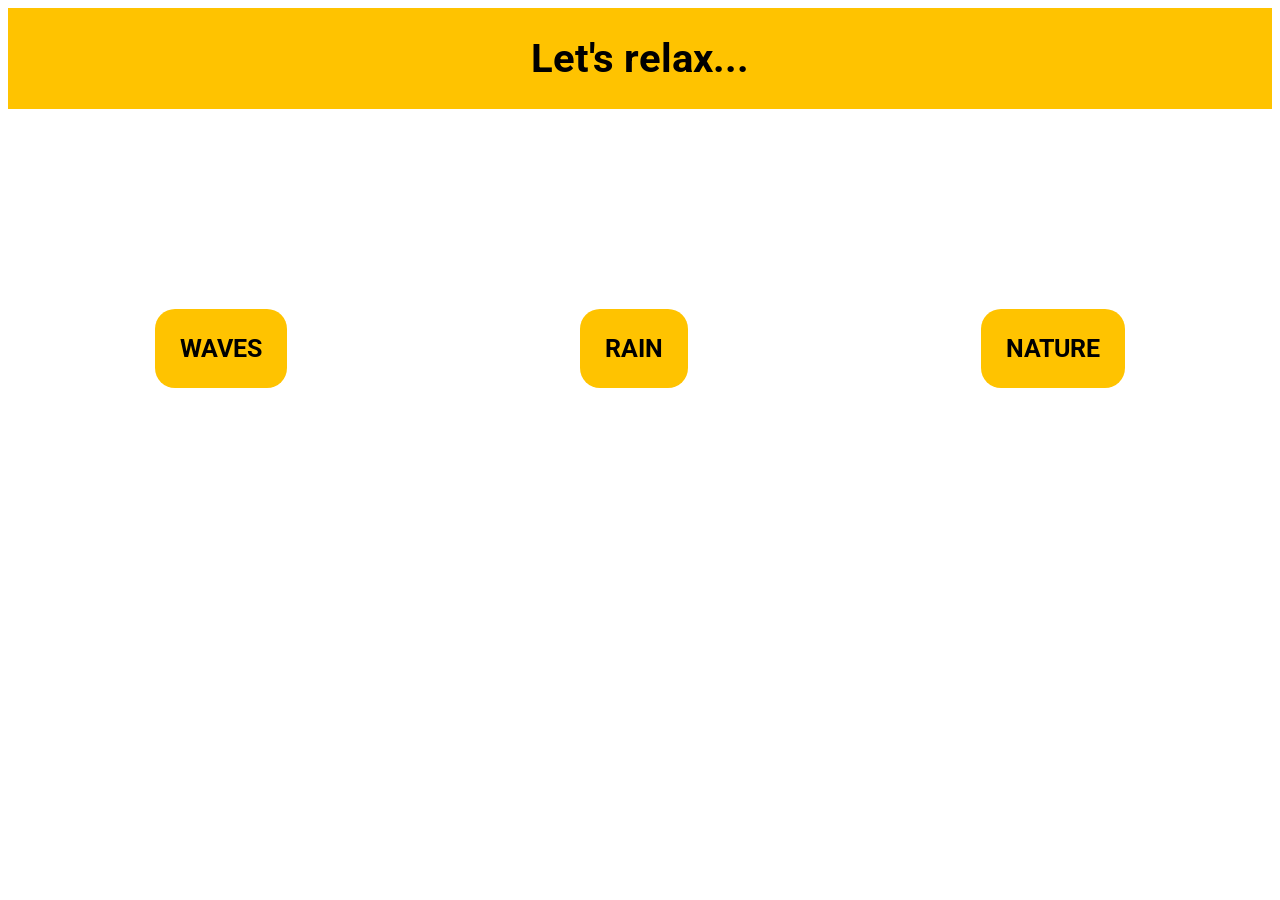
<file: index.html>
<!DOCTYPE html>
<html lang="en">
<head>
    <meta charset="UTF-8">
    <meta name="viewport" content="width=device-width, initial-scale=1.0">
    <title>Relax</title>
    <link rel="stylesheet" href="./style.css">
    <link rel="preconnect" href="https://fonts.googleapis.com">
    <link rel="preconnect" href="https://fonts.gstatic.com" crossorigin>
    <link href="https://fonts.googleapis.com/css2?family=Roboto:ital,wght@0,100..900;1,100..900&display=swap"
        rel="stylesheet">
</head>
<body>
    <div class="header">
        <h1>Let's relax...</h1>
    </div>

    <div class="btn-container">
        <button class="btn"><a href="waves/index.html">WAVES</a></button>
        <button class="btn"><a href="rain/index.html">RAIN</a></button>
        <button class="btn"><a href="nature/index.html">NATURE</a></button>
    </div>

    <video autoplay="autoplay" loop="loop" muted defaultMuted playsinline id="myVideo">
        <source src="./video/vecteezy_ai-generated-a-serene-picturesque-evening-scene-captured-as_42384247.mp4"
            type="video/mp4" controls>
    </video>
</body>
</html>
</file>
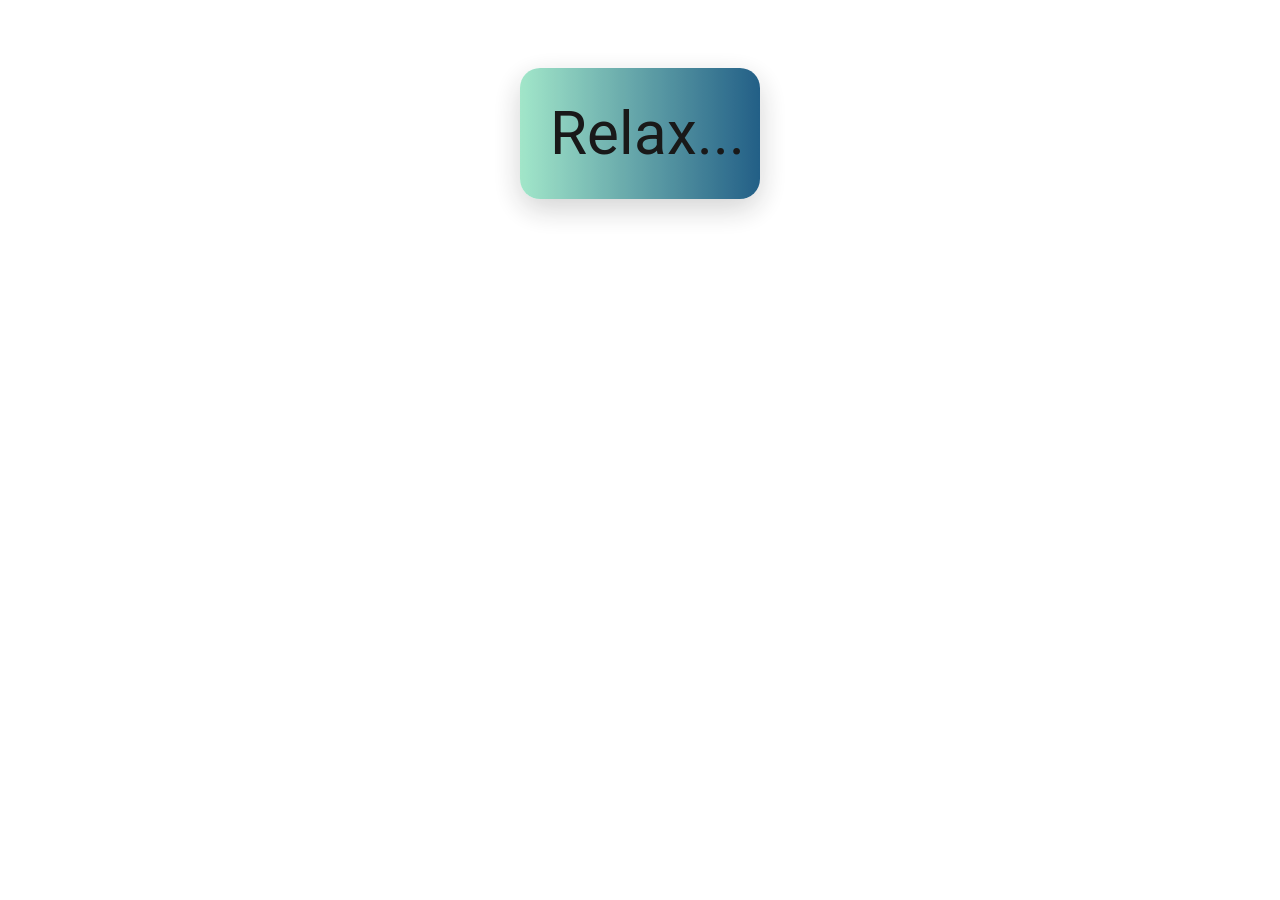
<file: rain/index.html>
<!DOCTYPE html>
<html lang="en">

<head>
    <meta charset="UTF-8">
    <meta name="viewport" content="width=device-width, initial-scale=1.0">
    <title>Waves</title>
    <link rel="stylesheet" href="rain.css">
    <link rel="preconnect" href="https://fonts.googleapis.com">
    <link rel="preconnect" href="https://fonts.gstatic.com" crossorigin>
    <link href="https://fonts.googleapis.com/css2?family=Roboto:ital,wght@0,100..900;1,100..900&display=swap"
        rel="stylesheet">
    <link rel="icon" href="data,">
</head>

<body>
    <div id="container-countdown">
        <p id="countdown"> Relax...</p>
    </div>

    <audio id="player" autoplay loop>
        <source src="./video/salamisound-6919184-heavy-rain-with-thunderstorm.mp3" type="audio/mp3">
    </audio>

    <video autoplay="autoplay" loop="loop" muted defaultMuted playsinline id="myVideo">
        <source src="./video/vecteezy_drops-of-rain-with-green-tree-nature-background-romantic_10876623.mp4" type="video/mp4">
    </video>
    <script src="rain.js"></script>
</body>

</html>
</file>
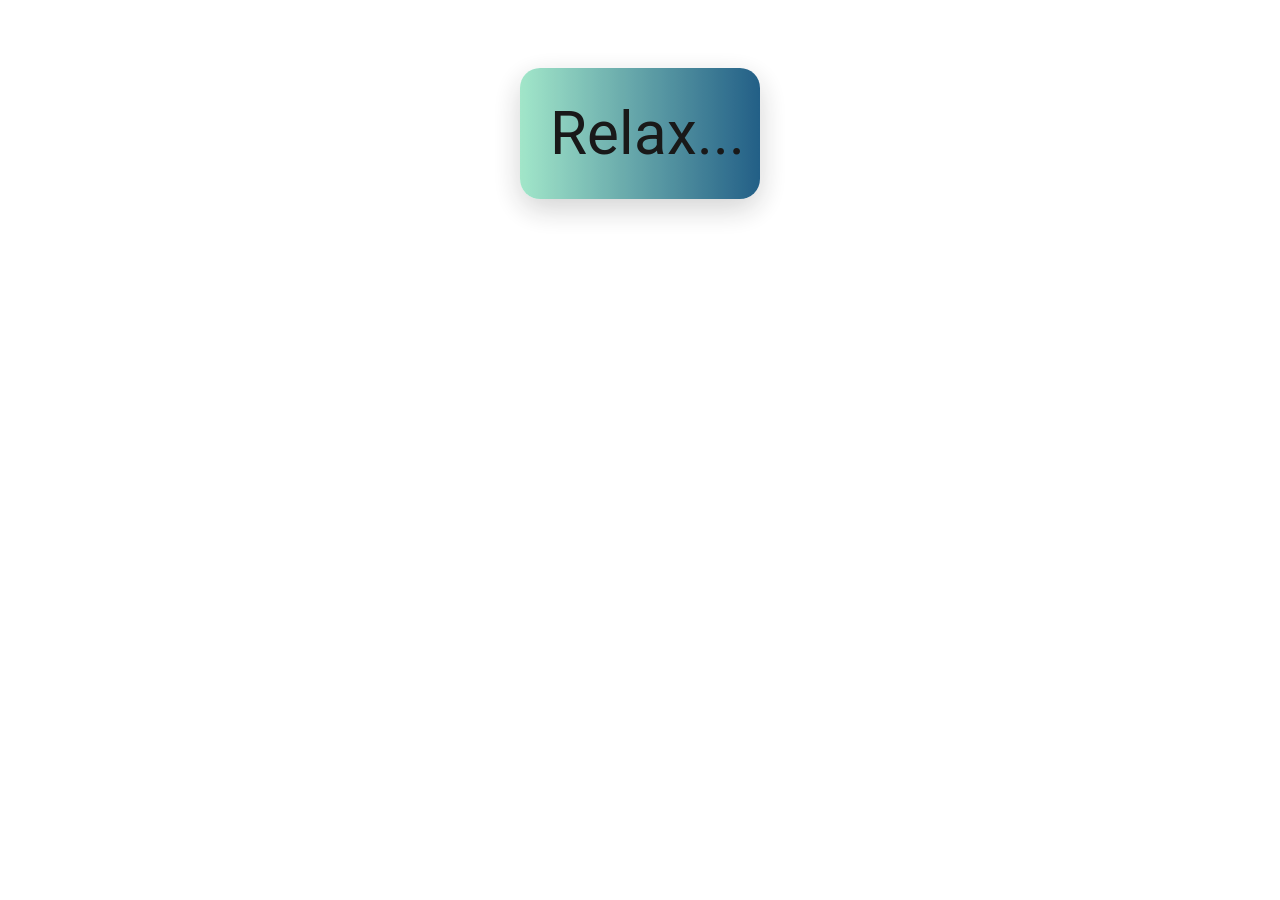
<file: rain/rain.html>
<!DOCTYPE html>
<html lang="en">

<head>
    <meta charset="UTF-8">
    <meta name="viewport" content="width=device-width, initial-scale=1.0">
    <title>Waves</title>
    <link rel="stylesheet" href="/rain/rain.css">
    <link rel="preconnect" href="https://fonts.googleapis.com">
    <link rel="preconnect" href="https://fonts.gstatic.com" crossorigin>
    <link href="https://fonts.googleapis.com/css2?family=Roboto:ital,wght@0,100..900;1,100..900&display=swap"
        rel="stylesheet">
</head>

<body>
    <div id="container-countdown">
        <p id="countdown"> Relax...</p>
    </div>

    <audio id="player" autoplay loop>
        <source src="./video/salamisound-6919184-heavy-rain-with-thunderstorm.mp3" type="audio/mp3">
    </audio>

    <video autoplay="autoplay" loop="loop" muted defaultMuted playsinline id="myVideo">
        <source src="./video/vecteezy_drops-of-rain-with-green-tree-nature-background-romantic_10876623.mp4" type="video/mp4">
    </video>
    <script src="/rain/rain.js"></script>
</body>

</html>
</file>
<file: style.css>
.header {
    display: flex;
    justify-content: center;
    background-color: #FFC300;
}

h1 {
    font-family: 'Roboto', sans-serif;
    font-size: 40px;
}

.btn-container {
    display: flex;
    justify-content: space-around;
}

.btn {
   margin-top: 200px; 
   background-color: #FFC300;
   padding: 25px;
   border-radius: 20px;
   border: none;
   text-transform: uppercase;
}

.btn:hover {
    background: linear-gradient(to right, #FF8E8F, #74ebd5);
    cursor: pointer;
}

a {
    text-decoration: none;
    font-family: 'Roboto', sans-serif;
    font-size: 25px;
    color: black;
    font-weight: bolder;
}

#myVideo {
    position: fixed;
    top: 0;
    left: 0;
    min-width: 100%;
    min-height: 100%;
    z-index: -10;
}
</file>
<file: rain/rain.css>
#container-countdown {
    display: flex;
    justify-content: center;
}


#countdown {
    background: linear-gradient(to right, #98e4c4, #0b4e7a);
    opacity: 0.9;
    box-shadow: 0 10px 30px rgba(0, 0, 0, 0.2);
    width: 180px;
    text-align: center;
    font-size: 60px;
    padding: 30px;
    border-radius: 20px;
    font-variant-numeric: tabular-nums;
    font-family: Roboto, monospace;
}

#myVideo {
    position: fixed;
    top: 0;
    left: 0;
    min-width: 100%;
    min-height: 100%;
    z-index: -10;
}
</file>
